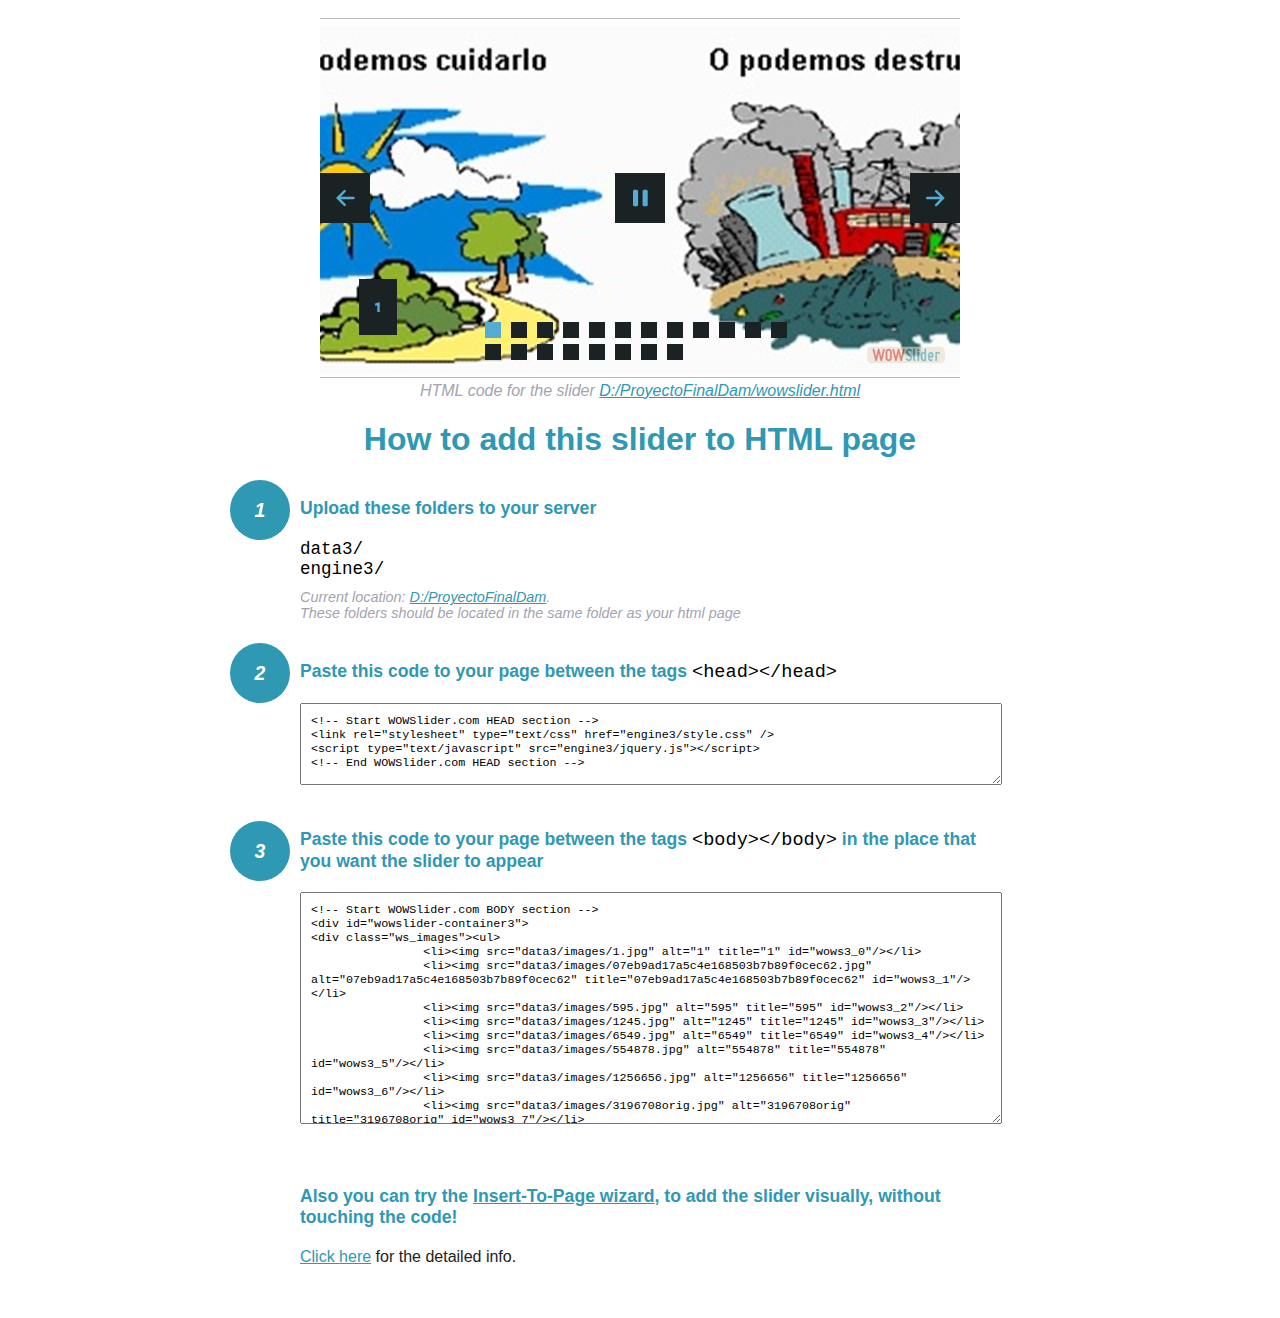
<file: wowslider-howto.html>
<!DOCTYPE html>
<html>
<head>
	<title>WOWSlider</title>
	<meta http-equiv="content-type" content="text/html; charset=utf-8" />
	<meta name="description" content="WOWSlider" />
	
	<!-- Start WOWSlider.com HEAD section --> <!-- add to the <head> of your page -->
	<link rel="stylesheet" type="text/css" href="engine3/style.css" />
	<script type="text/javascript" src="engine3/jquery.js"></script>
	<!-- End WOWSlider.com HEAD section -->


<style>
.instuction {
	font-family: sans-serif, Arial;
	display: block;
	margin: 0 auto;
	max-width: 820px;
	width: 100%;
	padding: 0 70px;
	color: #222;
	-webkit-box-sizing: border-box;
	-moz-box-sizing: border-box;
	box-sizing: border-box;
}
.instuction h1 img {
	max-width: 170px;
	vertical-align: middle;
	margin-bottom: 10px;
}
.instuction h1 {
	color: #2F98B3;
	text-align: center;
}
.instuction h2 {
	position: relative;
	font-size: 1.1em;
	color: #2F98B3;
	margin-bottom: 20px;
	margin-top: 40px;
}
.instuction h2 span.num {
	position: absolute;
	left: -70px;
	top: -18px;
	display: inline-block;
	vertical-align: middle;
	font-style: italic;
	font-size: 1.1em;
	width: 60px;
	height: 60px;
	line-height: 60px;
	text-align: center;
	background: #2F98B3;
	color: #fff;
	border-radius: 50%;
}
.instuction .mono {
	color: #000;
	font-family: monospace;
	font-size: 1.3em;
	font-weight: normal;
}
.instuction li.mono {
	font-size: 1.5em;
}

.instuction ul {
	font-size: 0.9em;
	margin-top: 0;
	padding-left: 0;
	list-style: none;
}
.instuction .note {
	color: #A3A3B2;
	font-style: italic;
	padding-top: 10px;
}
.instuction p.note {
	text-align: center;
	padding-top: 0;
	margin-top: 4px;
}
.instuction textarea {
	font-size: 0.9em;
	min-height: 60px;
	padding: 10px;
	margin: 0;
	overflow: auto;
	max-width: 100%;
	width: 100%;
}
.instuction a,
.instuction a:visited {
	color: #2F98B3;
}
</style>


</head>
<body style="margin:auto">

<br>

<!-- Start WOWSlider.com BODY section --> <!-- add to the <body> of your page -->
<div id="wowslider-container3">
<div class="ws_images"><ul>
		<li><img src="data3/images/1.jpg" alt="1" title="1" id="wows3_0"/></li>
		<li><img src="data3/images/07eb9ad17a5c4e168503b7b89f0cec62.jpg" alt="07eb9ad17a5c4e168503b7b89f0cec62" title="07eb9ad17a5c4e168503b7b89f0cec62" id="wows3_1"/></li>
		<li><img src="data3/images/595.jpg" alt="595" title="595" id="wows3_2"/></li>
		<li><img src="data3/images/1245.jpg" alt="1245" title="1245" id="wows3_3"/></li>
		<li><img src="data3/images/6549.jpg" alt="6549" title="6549" id="wows3_4"/></li>
		<li><img src="data3/images/554878.jpg" alt="554878" title="554878" id="wows3_5"/></li>
		<li><img src="data3/images/1256656.jpg" alt="1256656" title="1256656" id="wows3_6"/></li>
		<li><img src="data3/images/3196708orig.jpg" alt="3196708orig" title="3196708orig" id="wows3_7"/></li>
		<li><img src="data3/images/544648468.jpg" alt="544648468" title="544648468" id="wows3_8"/></li>
		<li><img src="data3/images/1434892157062.jpg" alt="1434892157062" title="1434892157062" id="wows3_9"/></li>
		<li><img src="data3/images/ceda.jpg" alt="ceda" title="ceda" id="wows3_10"/></li>
		<li><img src="data3/images/cubiertas.jpg" alt="cubiertas" title="cubiertas" id="wows3_11"/></li>
		<li><img src="data3/images/descarga.jpg" alt="descarga" title="descarga" id="wows3_12"/></li>
		<li><img src="data3/images/dia.jpg" alt="dia" title="dia" id="wows3_13"/></li>
		<li><img src="data3/images/diatierra.jpg" alt="diatierra" title="diatierra" id="wows3_14"/></li>
		<li><img src="data3/images/earth.jpg" alt="Earth" title="Earth" id="wows3_15"/></li>
		<li><img src="data3/images/f0009242.jpg" alt="f0009242" title="f0009242" id="wows3_16"/></li>
		<li><img src="data3/images/gjkyt.jpg" alt="gjkyt" title="gjkyt" id="wows3_17"/></li>
		<li><a href="http://wowslider.com/vi"><img src="data3/images/maxresdefault.jpg" alt="image slider" title="maxresdefault" id="wows3_18"/></a></li>
		<li><img src="data3/images/tierra3.jpg" alt="tierra3" title="tierra3" id="wows3_19"/></li>
	</ul></div>
	<div class="ws_bullets"><div>
		<a href="#" title="1"><span><img src="data3/tooltips/1.jpg" alt="1"/>1</span></a>
		<a href="#" title="07eb9ad17a5c4e168503b7b89f0cec62"><span><img src="data3/tooltips/07eb9ad17a5c4e168503b7b89f0cec62.jpg" alt="07eb9ad17a5c4e168503b7b89f0cec62"/>2</span></a>
		<a href="#" title="595"><span><img src="data3/tooltips/595.jpg" alt="595"/>3</span></a>
		<a href="#" title="1245"><span><img src="data3/tooltips/1245.jpg" alt="1245"/>4</span></a>
		<a href="#" title="6549"><span><img src="data3/tooltips/6549.jpg" alt="6549"/>5</span></a>
		<a href="#" title="554878"><span><img src="data3/tooltips/554878.jpg" alt="554878"/>6</span></a>
		<a href="#" title="1256656"><span><img src="data3/tooltips/1256656.jpg" alt="1256656"/>7</span></a>
		<a href="#" title="3196708orig"><span><img src="data3/tooltips/3196708orig.jpg" alt="3196708orig"/>8</span></a>
		<a href="#" title="544648468"><span><img src="data3/tooltips/544648468.jpg" alt="544648468"/>9</span></a>
		<a href="#" title="1434892157062"><span><img src="data3/tooltips/1434892157062.jpg" alt="1434892157062"/>10</span></a>
		<a href="#" title="ceda"><span><img src="data3/tooltips/ceda.jpg" alt="ceda"/>11</span></a>
		<a href="#" title="cubiertas"><span><img src="data3/tooltips/cubiertas.jpg" alt="cubiertas"/>12</span></a>
		<a href="#" title="descarga"><span><img src="data3/tooltips/descarga.jpg" alt="descarga"/>13</span></a>
		<a href="#" title="dia"><span><img src="data3/tooltips/dia.jpg" alt="dia"/>14</span></a>
		<a href="#" title="diatierra"><span><img src="data3/tooltips/diatierra.jpg" alt="diatierra"/>15</span></a>
		<a href="#" title="Earth"><span><img src="data3/tooltips/earth.jpg" alt="Earth"/>16</span></a>
		<a href="#" title="f0009242"><span><img src="data3/tooltips/f0009242.jpg" alt="f0009242"/>17</span></a>
		<a href="#" title="gjkyt"><span><img src="data3/tooltips/gjkyt.jpg" alt="gjkyt"/>18</span></a>
		<a href="#" title="maxresdefault"><span><img src="data3/tooltips/maxresdefault.jpg" alt="maxresdefault"/>19</span></a>
		<a href="#" title="tierra3"><span><img src="data3/tooltips/tierra3.jpg" alt="tierra3"/>20</span></a>
	</div></div><div class="ws_script" style="position:absolute;left:-99%"><a href="http://wowslider.com">wowslider.com</a> by WOWSlider.com v8.7</div>
<div class="ws_shadow"></div>
</div>	
<script type="text/javascript" src="engine3/wowslider.js"></script>
<script type="text/javascript" src="engine3/script.js"></script>
<!-- End WOWSlider.com BODY section -->


<div class="instuction">
	<p class="note">HTML code for the slider <a href="file:///D:/ProyectoFinalDam/wowslider.html">D:/ProyectoFinalDam/wowslider.html</a></p>

	<h1>
		How to add this slider to HTML page
	</h1>

	<h2><span class="num">1</span> Upload these folders to your server</h2>
	<ul>
		<li class="mono">data3/</li>
		<li class="mono">engine3/</li>
		<li class="note">Current location: <a href="file:///D:/ProyectoFinalDam">D:/ProyectoFinalDam</a>. <br>These folders should be located in the same folder as your html page</li>
	</ul>

	<h2><span class="num">2</span> Paste this code to your page between the tags <span class="mono">&lt;head&gt;&lt;/head&gt;</span></h2>
	<textarea onclick="this.select()">&lt;!-- Start WOWSlider.com HEAD section --&gt;
&lt;link rel=&quot;stylesheet&quot; type=&quot;text/css&quot; href=&quot;engine3/style.css&quot; /&gt;
&lt;script type=&quot;text/javascript&quot; src=&quot;engine3/jquery.js&quot;&gt;&lt;/script&gt;
&lt;!-- End WOWSlider.com HEAD section --&gt;</textarea>


	<h2><span class="num" style="top: -8px;">3</span> Paste this code to your page between the tags <span class="mono">&lt;body&gt;&lt;/body&gt;</span> in the place that you want the slider to appear</h2>
	<textarea onclick="this.select()" rows="15">&lt;!-- Start WOWSlider.com BODY section --&gt;
&lt;div id=&quot;wowslider-container3&quot;&gt;
&lt;div class=&quot;ws_images&quot;&gt;&lt;ul&gt;
		&lt;li&gt;&lt;img src=&quot;data3/images/1.jpg&quot; alt=&quot;1&quot; title=&quot;1&quot; id=&quot;wows3_0&quot;/&gt;&lt;/li&gt;
		&lt;li&gt;&lt;img src=&quot;data3/images/07eb9ad17a5c4e168503b7b89f0cec62.jpg&quot; alt=&quot;07eb9ad17a5c4e168503b7b89f0cec62&quot; title=&quot;07eb9ad17a5c4e168503b7b89f0cec62&quot; id=&quot;wows3_1&quot;/&gt;&lt;/li&gt;
		&lt;li&gt;&lt;img src=&quot;data3/images/595.jpg&quot; alt=&quot;595&quot; title=&quot;595&quot; id=&quot;wows3_2&quot;/&gt;&lt;/li&gt;
		&lt;li&gt;&lt;img src=&quot;data3/images/1245.jpg&quot; alt=&quot;1245&quot; title=&quot;1245&quot; id=&quot;wows3_3&quot;/&gt;&lt;/li&gt;
		&lt;li&gt;&lt;img src=&quot;data3/images/6549.jpg&quot; alt=&quot;6549&quot; title=&quot;6549&quot; id=&quot;wows3_4&quot;/&gt;&lt;/li&gt;
		&lt;li&gt;&lt;img src=&quot;data3/images/554878.jpg&quot; alt=&quot;554878&quot; title=&quot;554878&quot; id=&quot;wows3_5&quot;/&gt;&lt;/li&gt;
		&lt;li&gt;&lt;img src=&quot;data3/images/1256656.jpg&quot; alt=&quot;1256656&quot; title=&quot;1256656&quot; id=&quot;wows3_6&quot;/&gt;&lt;/li&gt;
		&lt;li&gt;&lt;img src=&quot;data3/images/3196708orig.jpg&quot; alt=&quot;3196708orig&quot; title=&quot;3196708orig&quot; id=&quot;wows3_7&quot;/&gt;&lt;/li&gt;
		&lt;li&gt;&lt;img src=&quot;data3/images/544648468.jpg&quot; alt=&quot;544648468&quot; title=&quot;544648468&quot; id=&quot;wows3_8&quot;/&gt;&lt;/li&gt;
		&lt;li&gt;&lt;img src=&quot;data3/images/1434892157062.jpg&quot; alt=&quot;1434892157062&quot; title=&quot;1434892157062&quot; id=&quot;wows3_9&quot;/&gt;&lt;/li&gt;
		&lt;li&gt;&lt;img src=&quot;data3/images/ceda.jpg&quot; alt=&quot;ceda&quot; title=&quot;ceda&quot; id=&quot;wows3_10&quot;/&gt;&lt;/li&gt;
		&lt;li&gt;&lt;img src=&quot;data3/images/cubiertas.jpg&quot; alt=&quot;cubiertas&quot; title=&quot;cubiertas&quot; id=&quot;wows3_11&quot;/&gt;&lt;/li&gt;
		&lt;li&gt;&lt;img src=&quot;data3/images/descarga.jpg&quot; alt=&quot;descarga&quot; title=&quot;descarga&quot; id=&quot;wows3_12&quot;/&gt;&lt;/li&gt;
		&lt;li&gt;&lt;img src=&quot;data3/images/dia.jpg&quot; alt=&quot;dia&quot; title=&quot;dia&quot; id=&quot;wows3_13&quot;/&gt;&lt;/li&gt;
		&lt;li&gt;&lt;img src=&quot;data3/images/diatierra.jpg&quot; alt=&quot;diatierra&quot; title=&quot;diatierra&quot; id=&quot;wows3_14&quot;/&gt;&lt;/li&gt;
		&lt;li&gt;&lt;img src=&quot;data3/images/earth.jpg&quot; alt=&quot;Earth&quot; title=&quot;Earth&quot; id=&quot;wows3_15&quot;/&gt;&lt;/li&gt;
		&lt;li&gt;&lt;img src=&quot;data3/images/f0009242.jpg&quot; alt=&quot;f0009242&quot; title=&quot;f0009242&quot; id=&quot;wows3_16&quot;/&gt;&lt;/li&gt;
		&lt;li&gt;&lt;img src=&quot;data3/images/gjkyt.jpg&quot; alt=&quot;gjkyt&quot; title=&quot;gjkyt&quot; id=&quot;wows3_17&quot;/&gt;&lt;/li&gt;
		&lt;li&gt;&lt;a href=&quot;http://wowslider.com/vi&quot;&gt;&lt;img src=&quot;data3/images/maxresdefault.jpg&quot; alt=&quot;image slider&quot; title=&quot;maxresdefault&quot; id=&quot;wows3_18&quot;/&gt;&lt;/a&gt;&lt;/li&gt;
		&lt;li&gt;&lt;img src=&quot;data3/images/tierra3.jpg&quot; alt=&quot;tierra3&quot; title=&quot;tierra3&quot; id=&quot;wows3_19&quot;/&gt;&lt;/li&gt;
	&lt;/ul&gt;&lt;/div&gt;
	&lt;div class=&quot;ws_bullets&quot;&gt;&lt;div&gt;
		&lt;a href=&quot;#&quot; title=&quot;1&quot;&gt;&lt;span&gt;&lt;img src=&quot;data3/tooltips/1.jpg&quot; alt=&quot;1&quot;/&gt;1&lt;/span&gt;&lt;/a&gt;
		&lt;a href=&quot;#&quot; title=&quot;07eb9ad17a5c4e168503b7b89f0cec62&quot;&gt;&lt;span&gt;&lt;img src=&quot;data3/tooltips/07eb9ad17a5c4e168503b7b89f0cec62.jpg&quot; alt=&quot;07eb9ad17a5c4e168503b7b89f0cec62&quot;/&gt;2&lt;/span&gt;&lt;/a&gt;
		&lt;a href=&quot;#&quot; title=&quot;595&quot;&gt;&lt;span&gt;&lt;img src=&quot;data3/tooltips/595.jpg&quot; alt=&quot;595&quot;/&gt;3&lt;/span&gt;&lt;/a&gt;
		&lt;a href=&quot;#&quot; title=&quot;1245&quot;&gt;&lt;span&gt;&lt;img src=&quot;data3/tooltips/1245.jpg&quot; alt=&quot;1245&quot;/&gt;4&lt;/span&gt;&lt;/a&gt;
		&lt;a href=&quot;#&quot; title=&quot;6549&quot;&gt;&lt;span&gt;&lt;img src=&quot;data3/tooltips/6549.jpg&quot; alt=&quot;6549&quot;/&gt;5&lt;/span&gt;&lt;/a&gt;
		&lt;a href=&quot;#&quot; title=&quot;554878&quot;&gt;&lt;span&gt;&lt;img src=&quot;data3/tooltips/554878.jpg&quot; alt=&quot;554878&quot;/&gt;6&lt;/span&gt;&lt;/a&gt;
		&lt;a href=&quot;#&quot; title=&quot;1256656&quot;&gt;&lt;span&gt;&lt;img src=&quot;data3/tooltips/1256656.jpg&quot; alt=&quot;1256656&quot;/&gt;7&lt;/span&gt;&lt;/a&gt;
		&lt;a href=&quot;#&quot; title=&quot;3196708orig&quot;&gt;&lt;span&gt;&lt;img src=&quot;data3/tooltips/3196708orig.jpg&quot; alt=&quot;3196708orig&quot;/&gt;8&lt;/span&gt;&lt;/a&gt;
		&lt;a href=&quot;#&quot; title=&quot;544648468&quot;&gt;&lt;span&gt;&lt;img src=&quot;data3/tooltips/544648468.jpg&quot; alt=&quot;544648468&quot;/&gt;9&lt;/span&gt;&lt;/a&gt;
		&lt;a href=&quot;#&quot; title=&quot;1434892157062&quot;&gt;&lt;span&gt;&lt;img src=&quot;data3/tooltips/1434892157062.jpg&quot; alt=&quot;1434892157062&quot;/&gt;10&lt;/span&gt;&lt;/a&gt;
		&lt;a href=&quot;#&quot; title=&quot;ceda&quot;&gt;&lt;span&gt;&lt;img src=&quot;data3/tooltips/ceda.jpg&quot; alt=&quot;ceda&quot;/&gt;11&lt;/span&gt;&lt;/a&gt;
		&lt;a href=&quot;#&quot; title=&quot;cubiertas&quot;&gt;&lt;span&gt;&lt;img src=&quot;data3/tooltips/cubiertas.jpg&quot; alt=&quot;cubiertas&quot;/&gt;12&lt;/span&gt;&lt;/a&gt;
		&lt;a href=&quot;#&quot; title=&quot;descarga&quot;&gt;&lt;span&gt;&lt;img src=&quot;data3/tooltips/descarga.jpg&quot; alt=&quot;descarga&quot;/&gt;13&lt;/span&gt;&lt;/a&gt;
		&lt;a href=&quot;#&quot; title=&quot;dia&quot;&gt;&lt;span&gt;&lt;img src=&quot;data3/tooltips/dia.jpg&quot; alt=&quot;dia&quot;/&gt;14&lt;/span&gt;&lt;/a&gt;
		&lt;a href=&quot;#&quot; title=&quot;diatierra&quot;&gt;&lt;span&gt;&lt;img src=&quot;data3/tooltips/diatierra.jpg&quot; alt=&quot;diatierra&quot;/&gt;15&lt;/span&gt;&lt;/a&gt;
		&lt;a href=&quot;#&quot; title=&quot;Earth&quot;&gt;&lt;span&gt;&lt;img src=&quot;data3/tooltips/earth.jpg&quot; alt=&quot;Earth&quot;/&gt;16&lt;/span&gt;&lt;/a&gt;
		&lt;a href=&quot;#&quot; title=&quot;f0009242&quot;&gt;&lt;span&gt;&lt;img src=&quot;data3/tooltips/f0009242.jpg&quot; alt=&quot;f0009242&quot;/&gt;17&lt;/span&gt;&lt;/a&gt;
		&lt;a href=&quot;#&quot; title=&quot;gjkyt&quot;&gt;&lt;span&gt;&lt;img src=&quot;data3/tooltips/gjkyt.jpg&quot; alt=&quot;gjkyt&quot;/&gt;18&lt;/span&gt;&lt;/a&gt;
		&lt;a href=&quot;#&quot; title=&quot;maxresdefault&quot;&gt;&lt;span&gt;&lt;img src=&quot;data3/tooltips/maxresdefault.jpg&quot; alt=&quot;maxresdefault&quot;/&gt;19&lt;/span&gt;&lt;/a&gt;
		&lt;a href=&quot;#&quot; title=&quot;tierra3&quot;&gt;&lt;span&gt;&lt;img src=&quot;data3/tooltips/tierra3.jpg&quot; alt=&quot;tierra3&quot;/&gt;20&lt;/span&gt;&lt;/a&gt;
	&lt;/div&gt;&lt;/div&gt;&lt;div class=&quot;ws_script&quot; style=&quot;position:absolute;left:-99%&quot;&gt;&lt;a href=&quot;http://wowslider.com&quot;&gt;wowslider.com&lt;/a&gt; by WOWSlider.com v8.7&lt;/div&gt;
&lt;div class=&quot;ws_shadow&quot;&gt;&lt;/div&gt;
&lt;/div&gt;	
&lt;script type=&quot;text/javascript&quot; src=&quot;engine3/wowslider.js&quot;&gt;&lt;/script&gt;
&lt;script type=&quot;text/javascript&quot; src=&quot;engine3/script.js&quot;&gt;&lt;/script&gt;
&lt;!-- End WOWSlider.com BODY section --&gt;</textarea>

<br><br>
<h2>Also you can try the <a href="http://wowslider.com/help/add-wowslider-to-page-2.html" target="_blank">Insert-To-Page wizard</a>, to add the slider visually, without touching the code!</h2>
<p>
	<a href="http://wowslider.com/help/add-wowslider-to-page-2.html" target="_blank">Click here</a> for the detailed info.
</p>
</div>

<br><br>
</body>
</html>
</file>
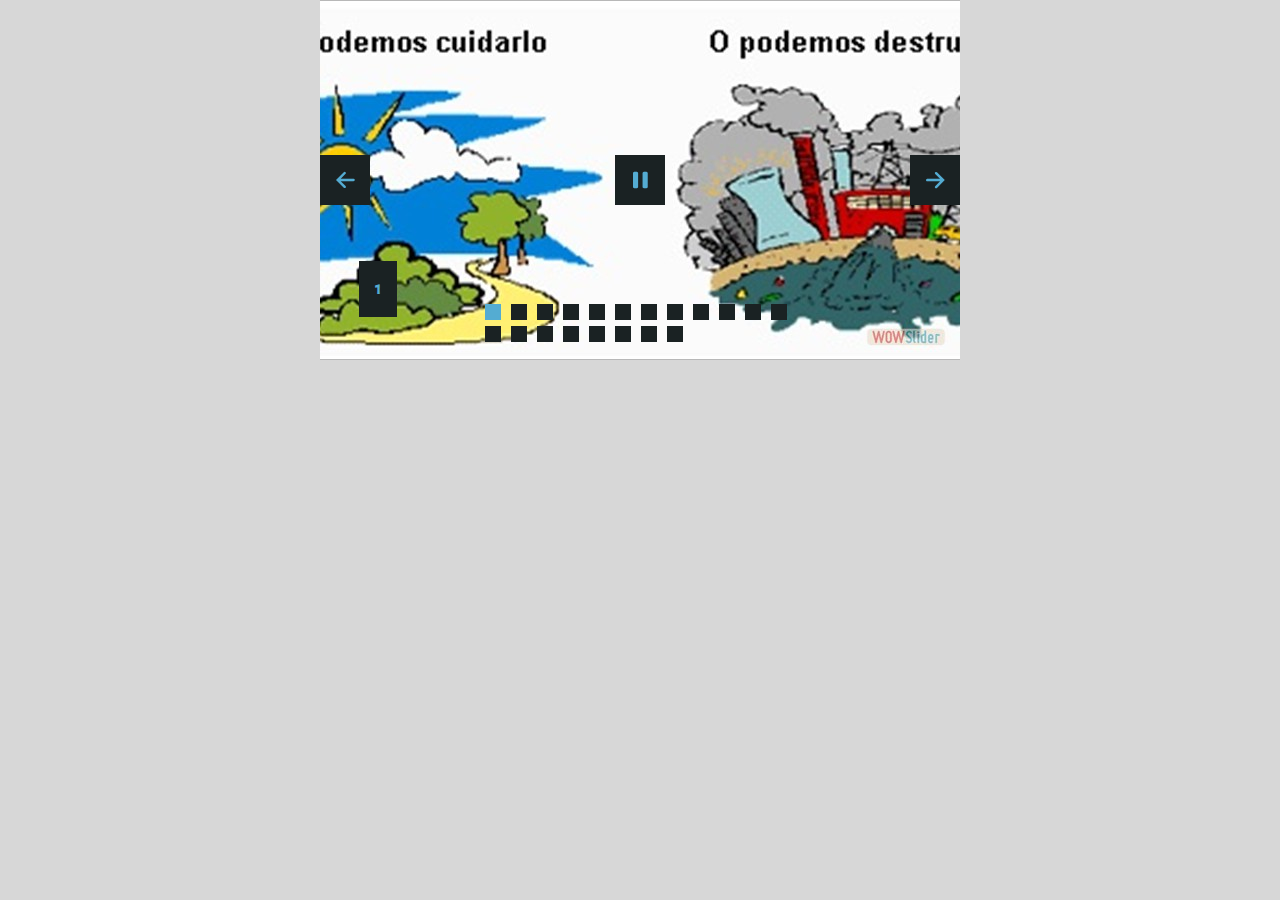
<file: wowslider.html>
<!DOCTYPE html>
<html>
<head>
	<title>Wowslider.com</title>
	<meta http-equiv="content-type" content="text/html; charset=utf-8" />
	<meta name="description" content="Made with WOW Slider - Create beautiful, responsive image sliders in a few clicks. Awesome skins and animations. Wowslider.com" />
	
	<!-- Start WOWSlider.com HEAD section --> <!-- add to the <head> of your page -->
	<link rel="stylesheet" type="text/css" href="engine3/style.css" />
	<script type="text/javascript" src="engine3/jquery.js"></script>
	<!-- End WOWSlider.com HEAD section -->

</head>
<body style="background-color:#d7d7d7;margin:auto">
	
	<!-- Start WOWSlider.com BODY section --> <!-- add to the <body> of your page -->
	<div id="wowslider-container3">
	<div class="ws_images"><ul>
		<li><img src="data3/images/1.jpg" alt="1" title="1" id="wows3_0"/></li>
		<li><img src="data3/images/07eb9ad17a5c4e168503b7b89f0cec62.jpg" alt="07eb9ad17a5c4e168503b7b89f0cec62" title="07eb9ad17a5c4e168503b7b89f0cec62" id="wows3_1"/></li>
		<li><img src="data3/images/595.jpg" alt="595" title="595" id="wows3_2"/></li>
		<li><img src="data3/images/1245.jpg" alt="1245" title="1245" id="wows3_3"/></li>
		<li><img src="data3/images/6549.jpg" alt="6549" title="6549" id="wows3_4"/></li>
		<li><img src="data3/images/554878.jpg" alt="554878" title="554878" id="wows3_5"/></li>
		<li><img src="data3/images/1256656.jpg" alt="1256656" title="1256656" id="wows3_6"/></li>
		<li><img src="data3/images/3196708orig.jpg" alt="3196708orig" title="3196708orig" id="wows3_7"/></li>
		<li><img src="data3/images/544648468.jpg" alt="544648468" title="544648468" id="wows3_8"/></li>
		<li><img src="data3/images/1434892157062.jpg" alt="1434892157062" title="1434892157062" id="wows3_9"/></li>
		<li><img src="data3/images/ceda.jpg" alt="ceda" title="ceda" id="wows3_10"/></li>
		<li><img src="data3/images/cubiertas.jpg" alt="cubiertas" title="cubiertas" id="wows3_11"/></li>
		<li><img src="data3/images/descarga.jpg" alt="descarga" title="descarga" id="wows3_12"/></li>
		<li><img src="data3/images/dia.jpg" alt="dia" title="dia" id="wows3_13"/></li>
		<li><img src="data3/images/diatierra.jpg" alt="diatierra" title="diatierra" id="wows3_14"/></li>
		<li><img src="data3/images/earth.jpg" alt="Earth" title="Earth" id="wows3_15"/></li>
		<li><img src="data3/images/f0009242.jpg" alt="f0009242" title="f0009242" id="wows3_16"/></li>
		<li><img src="data3/images/gjkyt.jpg" alt="gjkyt" title="gjkyt" id="wows3_17"/></li>
		<li><a href="http://wowslider.com/vi"><img src="data3/images/maxresdefault.jpg" alt="image slider" title="maxresdefault" id="wows3_18"/></a></li>
		<li><img src="data3/images/tierra3.jpg" alt="tierra3" title="tierra3" id="wows3_19"/></li>
	</ul></div>
	<div class="ws_bullets"><div>
		<a href="#" title="1"><span><img src="data3/tooltips/1.jpg" alt="1"/>1</span></a>
		<a href="#" title="07eb9ad17a5c4e168503b7b89f0cec62"><span><img src="data3/tooltips/07eb9ad17a5c4e168503b7b89f0cec62.jpg" alt="07eb9ad17a5c4e168503b7b89f0cec62"/>2</span></a>
		<a href="#" title="595"><span><img src="data3/tooltips/595.jpg" alt="595"/>3</span></a>
		<a href="#" title="1245"><span><img src="data3/tooltips/1245.jpg" alt="1245"/>4</span></a>
		<a href="#" title="6549"><span><img src="data3/tooltips/6549.jpg" alt="6549"/>5</span></a>
		<a href="#" title="554878"><span><img src="data3/tooltips/554878.jpg" alt="554878"/>6</span></a>
		<a href="#" title="1256656"><span><img src="data3/tooltips/1256656.jpg" alt="1256656"/>7</span></a>
		<a href="#" title="3196708orig"><span><img src="data3/tooltips/3196708orig.jpg" alt="3196708orig"/>8</span></a>
		<a href="#" title="544648468"><span><img src="data3/tooltips/544648468.jpg" alt="544648468"/>9</span></a>
		<a href="#" title="1434892157062"><span><img src="data3/tooltips/1434892157062.jpg" alt="1434892157062"/>10</span></a>
		<a href="#" title="ceda"><span><img src="data3/tooltips/ceda.jpg" alt="ceda"/>11</span></a>
		<a href="#" title="cubiertas"><span><img src="data3/tooltips/cubiertas.jpg" alt="cubiertas"/>12</span></a>
		<a href="#" title="descarga"><span><img src="data3/tooltips/descarga.jpg" alt="descarga"/>13</span></a>
		<a href="#" title="dia"><span><img src="data3/tooltips/dia.jpg" alt="dia"/>14</span></a>
		<a href="#" title="diatierra"><span><img src="data3/tooltips/diatierra.jpg" alt="diatierra"/>15</span></a>
		<a href="#" title="Earth"><span><img src="data3/tooltips/earth.jpg" alt="Earth"/>16</span></a>
		<a href="#" title="f0009242"><span><img src="data3/tooltips/f0009242.jpg" alt="f0009242"/>17</span></a>
		<a href="#" title="gjkyt"><span><img src="data3/tooltips/gjkyt.jpg" alt="gjkyt"/>18</span></a>
		<a href="#" title="maxresdefault"><span><img src="data3/tooltips/maxresdefault.jpg" alt="maxresdefault"/>19</span></a>
		<a href="#" title="tierra3"><span><img src="data3/tooltips/tierra3.jpg" alt="tierra3"/>20</span></a>
	</div></div><div class="ws_script" style="position:absolute;left:-99%"><a href="http://wowslider.com">wowslider.com</a> by WOWSlider.com v8.7</div>
	<div class="ws_shadow"></div>
	</div>	
	<script type="text/javascript" src="engine3/wowslider.js"></script>
	<script type="text/javascript" src="engine3/script.js"></script>
	<!-- End WOWSlider.com BODY section -->

</body>
</html>
</file>
<file: engine3/style.css>
/*
 *	generated by WOW Slider 8.7
 *	template Convex
 */
@import url(https://fonts.googleapis.com/css?family=Gurajada&subset=latin,telugu);
@font-face {
  font-family: 'ws-ctrl-convex';
  src: url('ws-ctrl-convex.eot');
  src: url('ws-ctrl-convex.eot#iefix') format('embedded-opentype'),
       url('ws-ctrl-convex.svg#ws-ctrl-convex') format('svg');
  font-weight: normal;
  font-style: normal;
}
@font-face {
  font-family: 'ws-ctrl-convex';
  src: url('[data-uri]') format('woff'),
       url('[data-uri]') format('truetype');
}
#wowslider-container3 { 
	display: table;
	zoom: 1; 
	position: relative;
	width: 100%;
	max-width: 640px;
	max-height:360px;
	margin:0px auto 0px;
	z-index:90;
	text-align:left; /* reset align=center */
	font-size: 10px;
	text-shadow: none; /* fix some user styles */

	/* reset box-sizing (to boostrap friendly) */
	-webkit-box-sizing: content-box;
	-moz-box-sizing: content-box;
	box-sizing: content-box; 
}
* html #wowslider-container3{ width:640px }
#wowslider-container3 .ws_images ul{
	position:relative;
	width: 10000%; 
	height:100%;
	left:0;
	list-style:none;
	margin:0;
	padding:0;
	border-spacing:0;
	overflow: visible;
	/*table-layout:fixed;*/
}
#wowslider-container3 .ws_images ul li{
	position: relative;
	width:1%;
	height:100%;
	line-height:0; /*opera*/
	overflow: hidden;
	float:left;
	/*font-size:0;*/
	padding:0 0 0 0 !important;
	margin:0 0 0 0 !important;
}

#wowslider-container3 .ws_images{
	position: relative;
	left:0;
	top:0;
	height:100%;
	max-height:360px;
	max-width: 640px;
	vertical-align: top;
	border:none;
	overflow: hidden;
}
#wowslider-container3 .ws_images ul a{
	width:100%;
	height:100%;
	max-height:360px;
	display:block;
	color:transparent;
}
#wowslider-container3 img{
	max-width: none !important;
}
#wowslider-container3 .ws_images .ws_list img,
#wowslider-container3 .ws_images > div > img{
	width:100%;
	border:none 0;
	max-width: none;
	padding:0;
	margin:0;
}
#wowslider-container3 .ws_images > div > img {
	max-height:360px;
}

#wowslider-container3 .ws_images iframe {
	position: absolute;
	z-index: -1;
}

#wowslider-container3 .ws-title > div {
	display: inline-block !important;
}

#wowslider-container3 a{ 
	text-decoration: none; 
	outline: none; 
	border: none; 
}

#wowslider-container3  .ws_bullets { 
	float: left;
	position:absolute;
	z-index:70;
}
#wowslider-container3  .ws_bullets div{
	position:relative;
	float:left;
	font-size: 0px;
}
/* compatibility with Joomla styles */
#wowslider-container3  .ws_bullets a {
	line-height: 0;
}

#wowslider-container3  .ws_script{
	display:none;
}
#wowslider-container3 sound, 
#wowslider-container3 object{
	position:absolute;
}

/* prevent some of users reset styles */
#wowslider-container3 .ws_effect {
	position: static;
	width: 100%;
	height: 100%;
}

#wowslider-container3 .ws_photoItem {
	border: 2em solid #fff;
	margin-left: -2em;
	margin-top: -2em;
}
#wowslider-container3 .ws_cube_side {
	background: #A6A5A9;
}


#wowslider-container3.ws_gestures {
	cursor: -webkit-grab;
	cursor: -moz-grab;
	cursor: url("[data-uri]"), move;
}
#wowslider-container3.ws_gestures.ws_grabbing {
	cursor: -webkit-grabbing;
	cursor: -moz-grabbing;
	cursor: url("[data-uri]"), move;
}

/* hide controls when video start play */
#wowslider-container3.ws_video_playing .ws_bullets,
#wowslider-container3.ws_video_playing .ws_fullscreen,
#wowslider-container3.ws_video_playing .ws_next,
#wowslider-container3.ws_video_playing .ws_prev {
	display: none;
}


/* youtube/vimeo buttons */
#wowslider-container3 .ws_video_btn {
	position: absolute;
	display: none;
	cursor: pointer;
	top: 0;
	left: 0;
	width: 100%;
	height: 100%;
	z-index: 55;
}
#wowslider-container3 .ws_video_btn.ws_youtube,
#wowslider-container3 .ws_video_btn.ws_vimeo {
	display: block;
}
#wowslider-container3 .ws_video_btn div {
	position: absolute;
	background-image: url(./playvideo.png);
	background-size: 200%;
	top: 50%;
	left: 50%;
	width: 7em;
	height: 5em;
	margin-left: -3.5em;
	margin-top: -2.5em;
}
#wowslider-container3 .ws_video_btn.ws_youtube div {
	background-position: 0 0;
}
#wowslider-container3 .ws_video_btn.ws_youtube:hover div {
	background-position: 100% 0;
}
#wowslider-container3 .ws_video_btn.ws_vimeo div {
	background-position: 0 100%;
}
#wowslider-container3 .ws_video_btn.ws_vimeo:hover div {
	background-position: 100% 100%;
}

#wowslider-container3 .ws_playpause.ws_hide {
	display: none !important;
}
/* bullets */
#wowslider-container3  .ws_bullets { 
	padding: 0px; 
}
#wowslider-container3 .ws_bullets a { 
	position:relative;
	display: inline-block;
	width: 0;
	margin: 3px 5px;
	padding: 8px;	

	-webkit-perspective: 80px;
	perspective: 80px;
} 
#wowslider-container3 .ws_bullets a > span {
	position:absolute;
	display: block;
	top:0;
	right: 0;
	height:100%;
	width:100%;
	-webkit-transform-style: preserve-3d;
	transform-style: preserve-3d;

	-webkit-transition: -webkit-transform 0.5s ease;
  	transition: -webkit-transform 0.5s ease, transform 0.5s ease;
}

#wowslider-container3 .ws_bullets a > span:before,
#wowslider-container3 .ws_bullets a > span:after {
	content: '';
	display: block;
	height:100%;
	background: #54acd2;

  	-webkit-transform: rotateX(-90deg) translateZ(-8px) translateY(8px);
  	transform: rotateX(-90deg) translateZ(-8px) translateY(8px);
}
#wowslider-container3 .ws_bullets a > span:after {
	position: absolute;
	top: 0;
	left: 0;
	width: 100%;
	height: 100%;
  	background: #1A2223;
  	-webkit-transform: rotateX(0deg);
  	transform: rotateX(0deg);
}

#wowslider-container3 .ws_bullets a.ws_overbull > span,
#wowslider-container3 .ws_bullets a.ws_selbull > span {
    -webkit-transform: rotateX(-90deg) translateZ(8px) translateY(8px);
    transform: rotateX(-90deg) translateZ(8px) translateY(8px);
}




/* play/pause, arrows */
#wowslider-container3 a.ws_next,
#wowslider-container3 a.ws_prev,
#wowslider-container3 .ws_playpause {
	position:absolute;
	font: 2em "ws-ctrl-convex";
	width: 2.5em;
	height: 2.5em;
	top:50%;
	
	margin-top: -1.25em;
	color: #ffffff;
	z-index: 100;

	-webkit-perspective: 20em;
	perspective: 20em;
}
#wowslider-container3 a.ws_next {
	right: 0;
}
#wowslider-container3 a.ws_prev {
	left: 0;
}
#wowslider-container3 .ws_playpause {
	left:50%;
	margin-left:-1.25em;
}

#wowslider-container3 a.ws_next > span,
#wowslider-container3 a.ws_prev > span,
#wowslider-container3 .ws_playpause > span,
#wowslider-container3 .ws_bullets a > span {
	display: block;
	-webkit-transform-style: preserve-3d;
	transform-style: preserve-3d;

	-webkit-transition: -webkit-transform 0.5s ease;
  	transition: -webkit-transform 0.5s ease, transform 0.5s ease;
}


#wowslider-container3 a.ws_next > span:before,
#wowslider-container3 a.ws_prev > span:before,
#wowslider-container3 .ws_playpause > span:before,
#wowslider-container3 a.ws_next > span:after,
#wowslider-container3 a.ws_prev > span:after,
#wowslider-container3 .ws_playpause > span:after {
	display: block;
	text-align: center;
	line-height: 2.5em;
	height:100%;
	background: #54acd2;
	color: #1A2223;

  	-webkit-transform: rotateX(-90deg) translateZ(-1.25em) translateY(1.25em);
  	transform: rotateX(-90deg) translateZ(-1.25em) translateY(1.25em);
}
#wowslider-container3 .ws_play > span:before,
#wowslider-container3 .ws_play > span:after{
	content:"\e800";
}
#wowslider-container3 .ws_pause > span:before,
#wowslider-container3 .ws_pause > span:after{
	content:"\e801";
}
#wowslider-container3 a.ws_next > span:before,
#wowslider-container3 a.ws_next > span:after {
	content:'\e803';
}
#wowslider-container3 a.ws_prev > span:before,
#wowslider-container3 a.ws_prev > span:after {
	content:'\e802';
}

#wowslider-container3 a.ws_next > span:after,
#wowslider-container3 a.ws_prev > span:after,
#wowslider-container3 .ws_playpause > span:after {
	position: absolute;
	top: 0;
	left: 0;
	width: 100%;
	height: 100%;
  	-webkit-transform: rotateX(0deg);
  	transform: rotateX(0deg);
  	background: #1A2223;
	color: #54acd2;
}

#wowslider-container3 a.ws_next:hover > span,
#wowslider-container3 a.ws_prev:hover > span,
#wowslider-container3 .ws_playpause:hover > span {
    -webkit-transform: rotateX(-90deg) translateZ(1.25em) translateY(1.25em);
    transform: rotateX(-90deg) translateZ(1.25em) translateY(1.25em);
}/* bottom center */
#wowslider-container3  .ws_bullets {
	bottom:1.5em;
	left:50%;
}
#wowslider-container3  .ws_bullets div{
	left:-50%;
}#wowslider-container3 .ws-title{
	font: 1.3em 'Gurajada', serif;
	position: absolute;
	left: 2em;
	margin-right:10em;
	z-index: 50;

	color:#fff;
	padding: 1em;
	bottom: 30px;
	top: auto;
	opacity: 1;
}
#wowslider-container3 .ws-title div,#wowslider-container3 .ws-title span{
	display:inline-block;
	padding: 0.1em 0.6em;
	background-color: #1A2223;
	color: #54acd2;
}
#wowslider-container3 .ws-title div{
	display:block;
	margin-top:0.5em;
	font-size: 1.3em;
}
#wowslider-container3 .ws-title span{
	text-transform: uppercase;	
	font-size: 2em;
}#wowslider-container3 .ws_images > ul{
	animation: wsBasic 80s infinite;
	-moz-animation: wsBasic 80s infinite;
	-webkit-animation: wsBasic 80s infinite;
}
@keyframes wsBasic{0%{left:-0%} 2.5%{left:-0%} 5%{left:-100%} 7.5%{left:-100%} 10%{left:-200%} 12.5%{left:-200%} 15%{left:-300%} 17.5%{left:-300%} 20%{left:-400%} 22.5%{left:-400%} 25%{left:-500%} 27.5%{left:-500%} 30%{left:-600%} 32.5%{left:-600%} 35%{left:-700%} 37.5%{left:-700%} 40%{left:-800%} 42.5%{left:-800%} 45%{left:-900%} 47.5%{left:-900%} 50%{left:-1000%} 52.5%{left:-1000%} 55%{left:-1100%} 57.5%{left:-1100%} 60%{left:-1200%} 62.5%{left:-1200%} 65%{left:-1300%} 67.5%{left:-1300%} 70%{left:-1400%} 72.5%{left:-1400%} 75%{left:-1500%} 77.5%{left:-1500%} 80%{left:-1600%} 82.5%{left:-1600%} 85%{left:-1700%} 87.5%{left:-1700%} 90%{left:-1800%} 92.5%{left:-1800%} 95%{left:-1900%} 97.5%{left:-1900%} }
@-moz-keyframes wsBasic{0%{left:-0%} 2.5%{left:-0%} 5%{left:-100%} 7.5%{left:-100%} 10%{left:-200%} 12.5%{left:-200%} 15%{left:-300%} 17.5%{left:-300%} 20%{left:-400%} 22.5%{left:-400%} 25%{left:-500%} 27.5%{left:-500%} 30%{left:-600%} 32.5%{left:-600%} 35%{left:-700%} 37.5%{left:-700%} 40%{left:-800%} 42.5%{left:-800%} 45%{left:-900%} 47.5%{left:-900%} 50%{left:-1000%} 52.5%{left:-1000%} 55%{left:-1100%} 57.5%{left:-1100%} 60%{left:-1200%} 62.5%{left:-1200%} 65%{left:-1300%} 67.5%{left:-1300%} 70%{left:-1400%} 72.5%{left:-1400%} 75%{left:-1500%} 77.5%{left:-1500%} 80%{left:-1600%} 82.5%{left:-1600%} 85%{left:-1700%} 87.5%{left:-1700%} 90%{left:-1800%} 92.5%{left:-1800%} 95%{left:-1900%} 97.5%{left:-1900%} }
@-webkit-keyframes wsBasic{0%{left:-0%} 2.5%{left:-0%} 5%{left:-100%} 7.5%{left:-100%} 10%{left:-200%} 12.5%{left:-200%} 15%{left:-300%} 17.5%{left:-300%} 20%{left:-400%} 22.5%{left:-400%} 25%{left:-500%} 27.5%{left:-500%} 30%{left:-600%} 32.5%{left:-600%} 35%{left:-700%} 37.5%{left:-700%} 40%{left:-800%} 42.5%{left:-800%} 45%{left:-900%} 47.5%{left:-900%} 50%{left:-1000%} 52.5%{left:-1000%} 55%{left:-1100%} 57.5%{left:-1100%} 60%{left:-1200%} 62.5%{left:-1200%} 65%{left:-1300%} 67.5%{left:-1300%} 70%{left:-1400%} 72.5%{left:-1400%} 75%{left:-1500%} 77.5%{left:-1500%} 80%{left:-1600%} 82.5%{left:-1600%} 85%{left:-1700%} 87.5%{left:-1700%} 90%{left:-1800%} 92.5%{left:-1800%} 95%{left:-1900%} 97.5%{left:-1900%} }

#wowslider-container3 .ws_bullets  a img{
	position:absolute;
	display:block;
	text-indent:0;
	bottom:15px;
	left:-43px;
	visibility:hidden;
	max-width:none;
}
#wowslider-container3 .ws_bullets a:hover img{
	visibility:visible;
}

#wowslider-container3 .ws_bulframe div div{
	height:48px;
	overflow:visible;
	position:relative;
}
#wowslider-container3 .ws_bulframe div {
	left:0;
	overflow:hidden;
	position:relative;
	width:85px;
}
#wowslider-container3  .ws_bullets .ws_bulframe{
	position:absolute;
	display:none;
	bottom:25px;
	margin-left:8px;
	cursor:pointer;

	/* fixed bulframe hidding in Chrome */
	-webkit-transform: translateZ(0);
	-ms-transform: translateZ(0);
	-o-transform: translateZ(0);
	transform: translateZ(0);
}#wowslider-container3 .ws_bulframe div div{
	height: auto;
}

@media all and (max-width:760px) {
	#wowslider-container3 .ws_fullscreen {
		display: block;
	}
}
@media all and (max-width:400px){
	#wowslider-container3 .ws_controls,
	#wowslider-container3 .ws_bullets,
	#wowslider-container3 .ws_thumbs{
		display: none
	}
}
</file>
